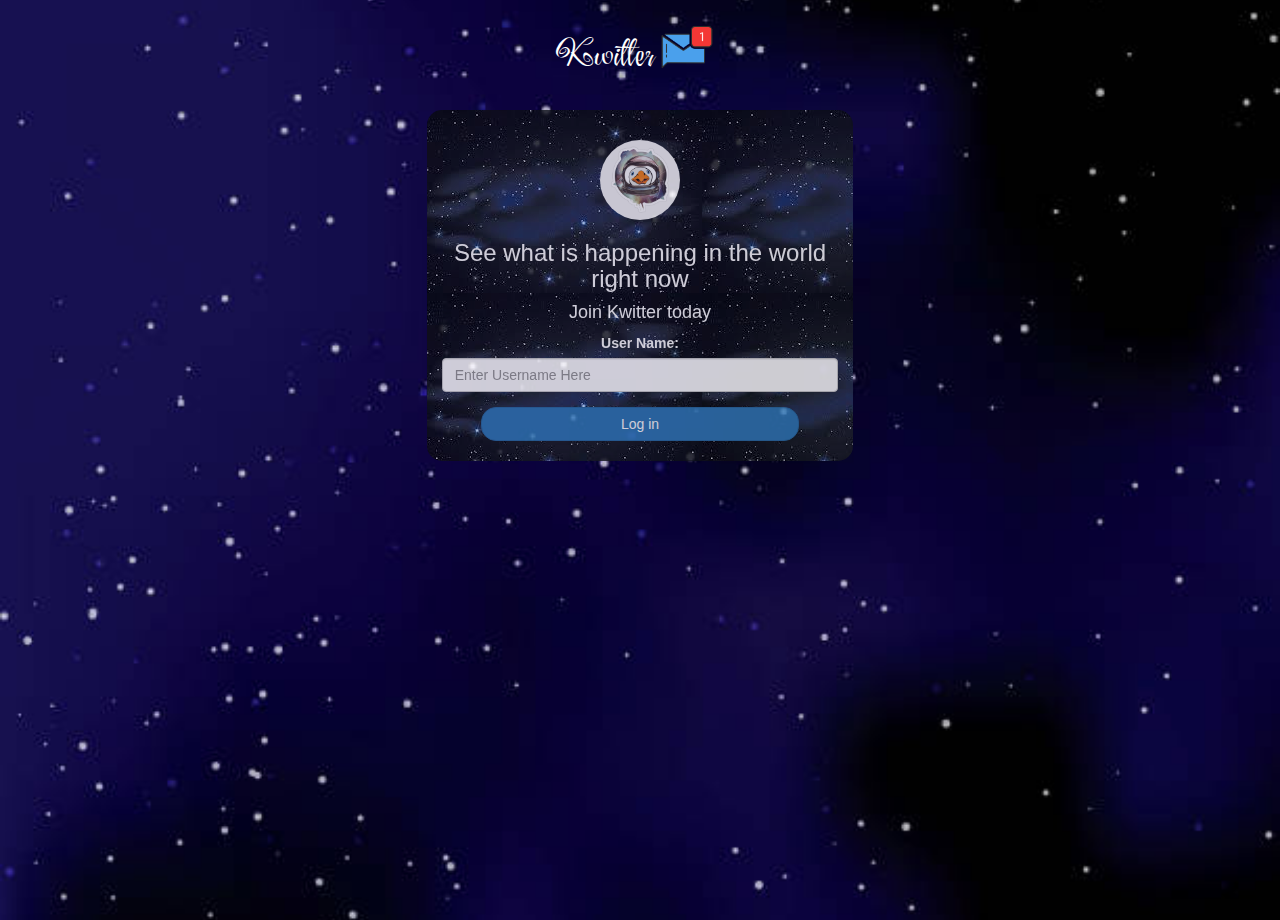
<file: index.html>
<!DOCTYPE html>
<html>
<head>
	<title>Kwitter</title>
<link href="https://fonts.googleapis.com/css?family=Yeon+Sung&display=swap" rel="stylesheet"><meta name="viewport" content="width=device-width, initial-scale=1">

<link rel="stylesheet" href="https://maxcdn.bootstrapcdn.com/bootstrap/3.4.0/css/bootstrap.min.css">
<script src="https://ajax.googleapis.com/ajax/libs/jquery/3.4.1/jquery.min.js"></script>
<script src="https://maxcdn.bootstrapcdn.com/bootstrap/3.4.0/js/bootstrap.min.js"></script>
<link rel="preconnect" href="https://fonts.googleapis.com">
<link rel="preconnect" href="https://fonts.gstatic.com" crossorigin>
<link href="https://fonts.googleapis.com/css2?family=Festive&display=swap" rel="stylesheet">

<link rel="stylesheet" type="text/css" href="style.css">
<script src="kwitter.js"></script>
</head>
<body>
<center>
	<h1 class="header">	
		Kwitter	<sup>
	<img src="m2.png">
	</sup>
</h1>
	<div class="col-lg-4 col-md-6 col-sm-6 col-xs-11 login_div">
	<img src="Space Bird.jpg" class="logo">
		<h3 >See what is happening in the world right now</h3>
		<h4 >Join Kwitter today</h4>
		<div class="form-group ">
		  <label >User Name:</label>
<input id="username_input"  class="form-control" placeholder="Enter Username Here">
		</div>
		<button  id="login_button" onclick="Login()" class="btn btn-primary">Log in</button>
		<br><br>
	</div>
</center>
</body>
</html>
</file>
<file: style.css>
html, body
{
  height: 100%;
  margin: 0;
}

body
{
background-image:url("login_design.jpg");
height: 100%;
background-position: center;
  background-repeat: no-repeat;
  background-size: cover;
}

.header
{
	color: white;font-family:'Festive', cursive; 
	
}
.header img
{
	width: 80px;margin-left: -15px;
}

.login_div
{
	float: none;border-radius: 15px;
	background-image: url("login-design2.jpg");
	opacity: 0.8;
	color: white;
}

.logo
{
	width: 80px;margin-top: 30px;border-radius: 40px;
}

#login_button
{
	width: 80%;border-radius: 15px;
}

.room_name
{
	cursor: pointer;
	font-size: 20px;
}


#logout
{
	font-size: 20px; float: right;
}


#output
{
	padding: 10px; width:80%;background: rgba(255,255,255,0.8);border-radius: 15px;
}

.input_div_room_page
{
	width: 80%;
}

.input_div label
{
	color: white;font-size: 20px;
}


.input_div_message_page
{
	position: fixed;bottom: 0px;width: 100%;background: rgba(255,255,255,0.8);
}
.input_div_message_page label
{
	color: black;
}
.input_div_message_page #msg
{
	width: 80%;
}
.input_div_message_page button
{
	margin-top: 15px;
	width: 50%; 
}
.color_white
{
	color: white
}

.user_tick
{
	width:20px;
}
.message_h4
{
	padding-left:5px;color:grey;
}
#login_button:hover{
	background: linear-gradient( blue 0%, purple 100%)
	
}
#other_body{
	background-image: url("room_design.jpg");
	height: 100%;

  /* Center and scale the image nicely */
  background-position: center;
  background-repeat: no-repeat;
  background-size: cover;
}
.space_button{
	background-image: url("space.png");
}
</file>
